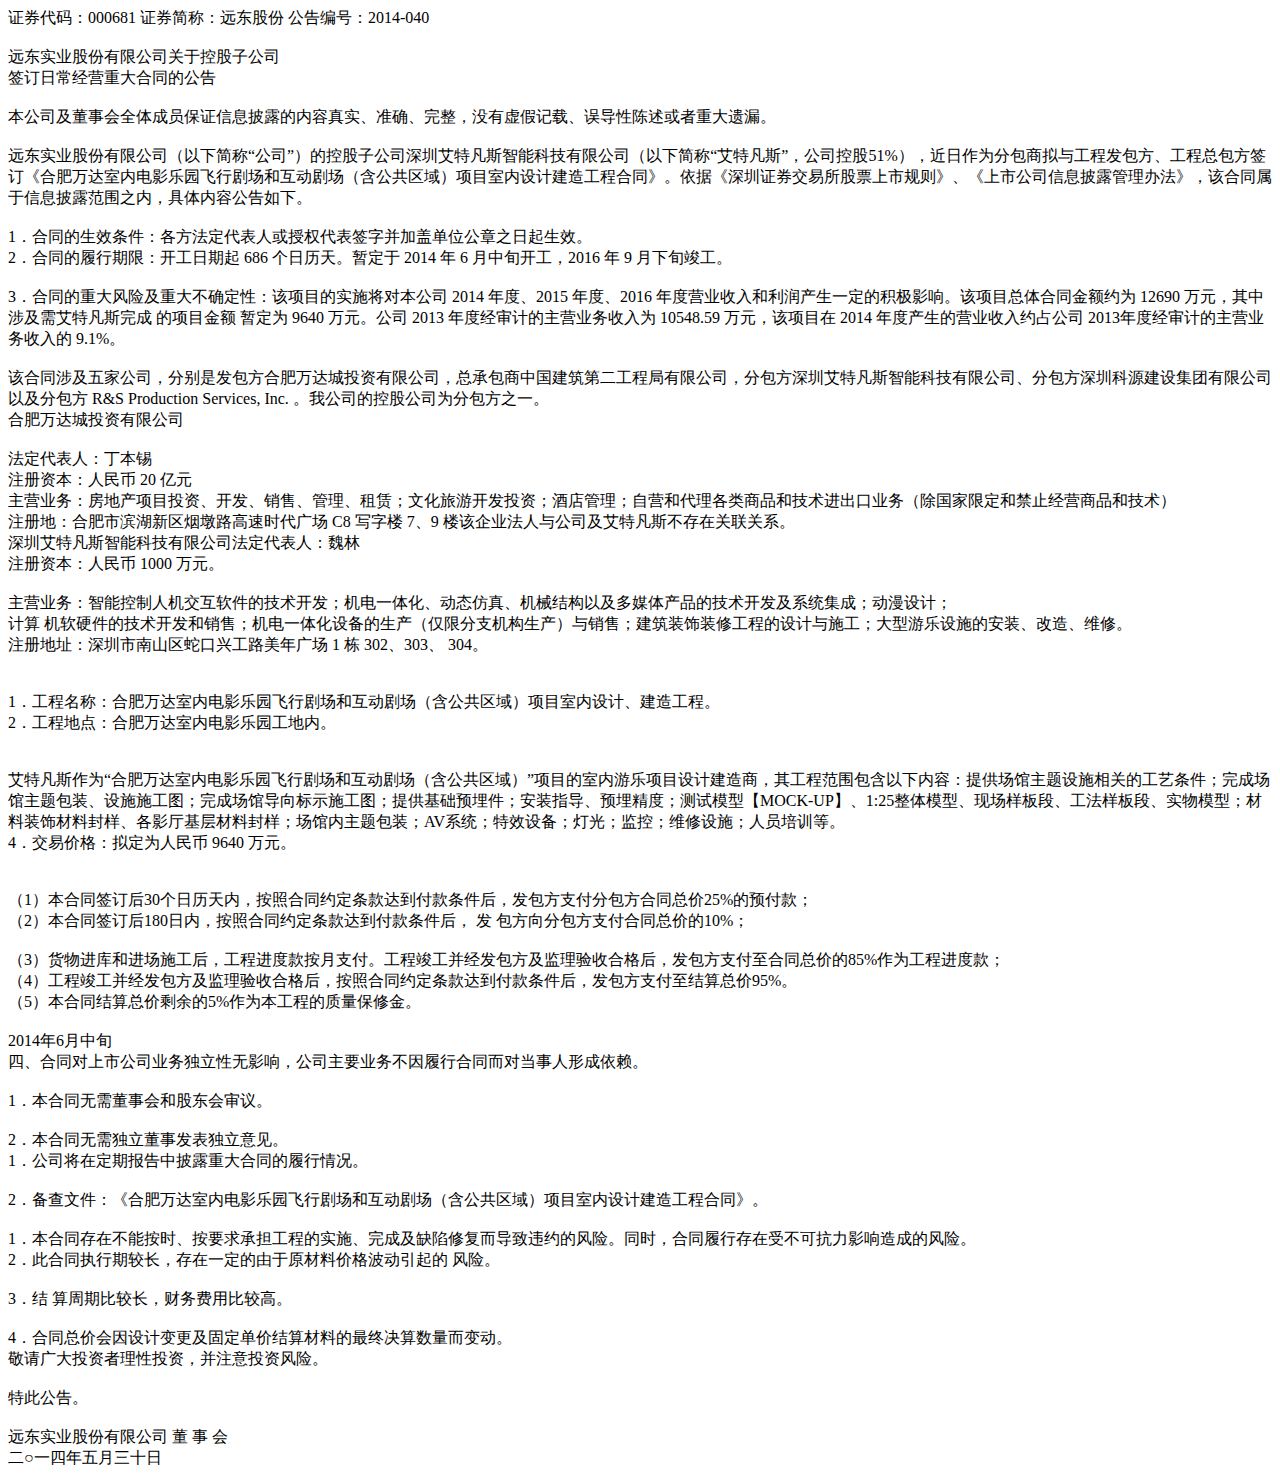
<file: data/10385.html>
<html><head></head><body><div title="关于控股子公司签订日常经营重大合同的公告" type="pdf">
 <div id="SectionCode_1" type="paragraph">
  <div type="content">
   证券代码：000681      证券简称：远东股份    公告编号：2014-040
  </div>
  <div type="content">
   <br>
  </div>
  <div type="content">
   远东实业股份有限公司关于控股子公司
  </div>
  <div type="content">
   签订日常经营重大合同的公告
  </div>
  <div type="content">
   <br>
  </div>
  <div type="content">
   本公司及董事会全体成员保证信息披露的内容真实、准确、完整，没有虚假记载、误导性陈述或者重大遗漏。
  </div>
  <div type="content">
   <br>
  </div>
  <div type="content">
   远东实业股份有限公司（以下简称“公司”）的控股子公司深圳艾特凡斯智能科技有限公司（以下简称“艾特凡斯”，公司控股51%），近日作为分包商拟与工程发包方、工程总包方签订《合肥万达室内电影乐园飞行剧场和互动剧场（含公共区域）项目室内设计建造工程合同》。依据《深圳证券交易所股票上市规则》、《上市公司信息披露管理办法》，该合同属于信息披露范围之内，具体内容公告如下。
  </div>
 </div>
 <div id="SectionCode_2" title="一、合同风险提示" type="paragraph">
  <div type="content">
   <br>
  </div>
  <div type="content">
   1．合同的生效条件：各方法定代表人或授权代表签字并加盖单位公章之日起生效。
  </div>
  <div type="content">
   2．合同的履行期限：开工日期起 686 个日历天。暂定于 2014 年
    6 月中旬开工，2016 年 9 月下旬竣工。
  </div>
  <div type="content">
   <br>
  </div>
  <hidden name="a1">
  </hidden>
  <div type="content">
   3．合同的重大风险及重大不确定性：该项目的实施将对本公司
    2014 年度、2015 年度、2016 年度营业收入和利润产生一定的积极影响。该项目总体合同金额约为 12690 万元，其中涉及需艾特凡斯完成
    的项目金额
   暂定为 9640 万元。公司 2013 年度经审计的主营业务收入为 10548.59 万元，该项目在 2014 年度产生的营业收入约占公司 2013年度经审计的主营业务收入的 9.1%。
  </div>
 </div>
 <div id="SectionCode_3" title="二、合同当事人介绍" type="paragraph">
  <div type="content">
   <br>
  </div>
  <div type="content">
   该合同涉及五家公司，分别是发包方合肥万达城投资有限公司，总承包商中国建筑第二工程局有限公司，分包方深圳艾特凡斯智能科技有限公司、分包方深圳科源建设集团有限公司以及分包方
     R&amp;S Production Services, Inc.
     。我公司的控股公司为分包方之一。
  </div>
  <div id="SectionCode_3-1" title="（一）发包方（全称）：" type="paragraph">
   <div type="content">
    合肥万达城投资有限公司
   </div>
   <div id="SectionCode_3-1-1" title="1．基本情况" type="paragraph">
    <div type="content">
     <br>
    </div>
    <div type="content">
     法定代表人：丁本锡
    </div>
    <div type="content">
     注册资本：人民币 20 亿元
    </div>
    <div type="content">
     主营业务：房地产项目投资、开发、销售、管理、租赁；文化旅游开发投资；酒店管理；自营和代理各类商品和技术进出口业务（除国家限定和禁止经营商品和技术）
    </div>
    <div type="content">
     注册地：合肥市滨湖新区烟墩路高速时代广场 C8 写字楼 7、9 楼该企业法人与公司及艾特凡斯不存在关联关系。
    </div>
   </div>
  </div>
  <div id="SectionCode_3-2" title="（二）分包方（全称）：" type="paragraph">
   <div type="content">
    深圳艾特凡斯智能科技有限公司法定代表人：魏林
   </div>
   <div type="content">
    注册资本：人民币 1000 万元。
   </div>
   <div type="content">
    <br>
   </div>
   <div type="content">
    主营业务：智能控制人机交互软件的技术开发；机电一体化、动态仿真、机械结构以及多媒体产品的技术开发及系统集成；动漫设计；
   </div>
   <hidden name="a2">
   </hidden>
   <div type="content">
    计算
    机软硬件的技术开发和销售；机电一体化设备的生产（仅限分支机构生产）与销售；建筑装饰装修工程的设计与施工；大型游乐设施的安装、改造、维修。
   </div>
   <div type="content">
    注册地址：深圳市南山区蛇口兴工路美年广场 1 栋 302、303、
    304。
   </div>
   <div type="content">
    <br>
   </div>
  </div>
 </div>
 <div id="SectionCode_4" title="三、合同的主要内容" type="paragraph">
  <div type="content">
   <br>
  </div>
  <div type="content">
   1．工程名称：合肥万达室内电影乐园飞行剧场和互动剧场（含公共区域）项目室内设计、建造工程。
  </div>
  <div type="content">
   2．工程地点：合肥万达室内电影乐园工地内。
  </div>
  <div type="content">
   <br>
  </div>
  <div id="SectionCode_4-1" title="3．工程内容：" type="paragraph">
   <div type="content">
    <br>
   </div>
   <div type="content">
    艾特凡斯作为“合肥万达室内电影乐园飞行剧场和互动剧场（含公共区域）”项目的室内游乐项目设计建造商，其工程范围包含以下内容：提供场馆主题设施相关的工艺条件；完成场馆主题包装、设施施工图；完成场馆导向标示施工图；提供基础预埋件；安装指导、预埋精度；测试模型【MOCK-UP】、1:25整体模型、现场样板段、工法样板段、实物模型；材料装饰材料封样、各影厅基层材料封样；场馆内主题包装；AV系统；特效设备；灯光；监控；维修设施；人员培训等。
   </div>
   <div type="content">
    4．交易价格：拟定为人民币 9640 万元。
   </div>
   <div type="content">
    <br>
   </div>
  </div>
  <div id="SectionCode_4-2" title="5．结算方式：" type="paragraph">
   <div type="content">
    <br>
   </div>
   <div type="content">
    （1）本合同签订后30个日历天内，按照合同约定条款达到付款条件后，发包方支付分包方合同总价25%的预付款；
   </div>
   <hidden name="a3">
   </hidden>
   <div type="content">
    （2）本合同签订后180日内，按照合同约定条款达到付款条件后，
    发
    包方向分包方支付合同总价的10%；
   </div>
   <div type="content">
    <br>
   </div>
   <div type="content">
    （3）货物进库和进场施工后，工程进度款按月支付。工程竣工并经发包方及监理验收合格后，发包方支付至合同总价的85%作为工程进度款；
   </div>
   <div type="content">
    （4）工程竣工并经发包方及监理验收合格后，按照合同约定条款达到付款条件后，发包方支付至结算总价95%。
   </div>
   <div type="content">
    （5）本合同结算总价剩余的5%作为本工程的质量保修金。
   </div>
   <div type="content">
    <br>
   </div>
  </div>
  <div id="SectionCode_4-3" title="6．协议拟签署时间：" type="paragraph">
   <div type="content">
    2014年6月中旬
   </div>
   <div type="content">
    四、合同对上市公司业务独立性无影响，公司主要业务不因履行合同而对当事人形成依赖。
   </div>
  </div>
 </div>
 <div id="SectionCode_5" title="五、合同的审议程序" type="paragraph">
  <div type="content">
   <br>
  </div>
  <div type="content">
   1．本合同无需董事会和股东会审议。
  </div>
  <div type="content">
   <br>
  </div>
  <div type="content">
   2．本合同无需独立董事发表独立意见。
  </div>
 </div>
 <div id="SectionCode_6" title="六、其他相关说明" type="paragraph">
  <div type="content">
   1．公司将在定期报告中披露重大合同的履行情况。
  </div>
  <div type="content">
   <br>
  </div>
  <div type="content">
   2．备查文件：《合肥万达室内电影乐园飞行剧场和互动剧场（含公共区域）项目室内设计建造工程合同》。
  </div>
 </div>
 <div id="SectionCode_7" title="七、风险提示：" type="paragraph">
  <div type="content">
   <br>
  </div>
  <div type="content">
   1．本合同存在不能按时、按要求承担工程的实施、完成及缺陷修复而导致违约的风险。同时，合同履行存在受不可抗力影响造成的风险。
  </div>
  <div type="content">
   2．此合同执行期较长，存在一定的由于原材料价格波动引起的
    风险。
  </div>
  <div type="content">
   <br>
  </div>
  <hidden name="a4">
  </hidden>
  <div type="content">
   3．结
   算周期比较长，财务费用比较高。
  </div>
  <div type="content">
   <br>
  </div>
  <div type="content">
   4．合同总价会因设计变更及固定单价结算材料的最终决算数量而变动。
  </div>
  <div type="content">
   敬请广大投资者理性投资，并注意投资风险。
  </div>
  <div type="content">
   <br>
  </div>
  <div type="content">
   特此公告。
  </div>
  <div type="content">
   <br>
  </div>
  <div type="content">
   远东实业股份有限公司
    董 事 会
  </div>
  <div type="content">
   二○一四年五月三十日
  </div>
 </div>
</div>
</body></html>
</file>
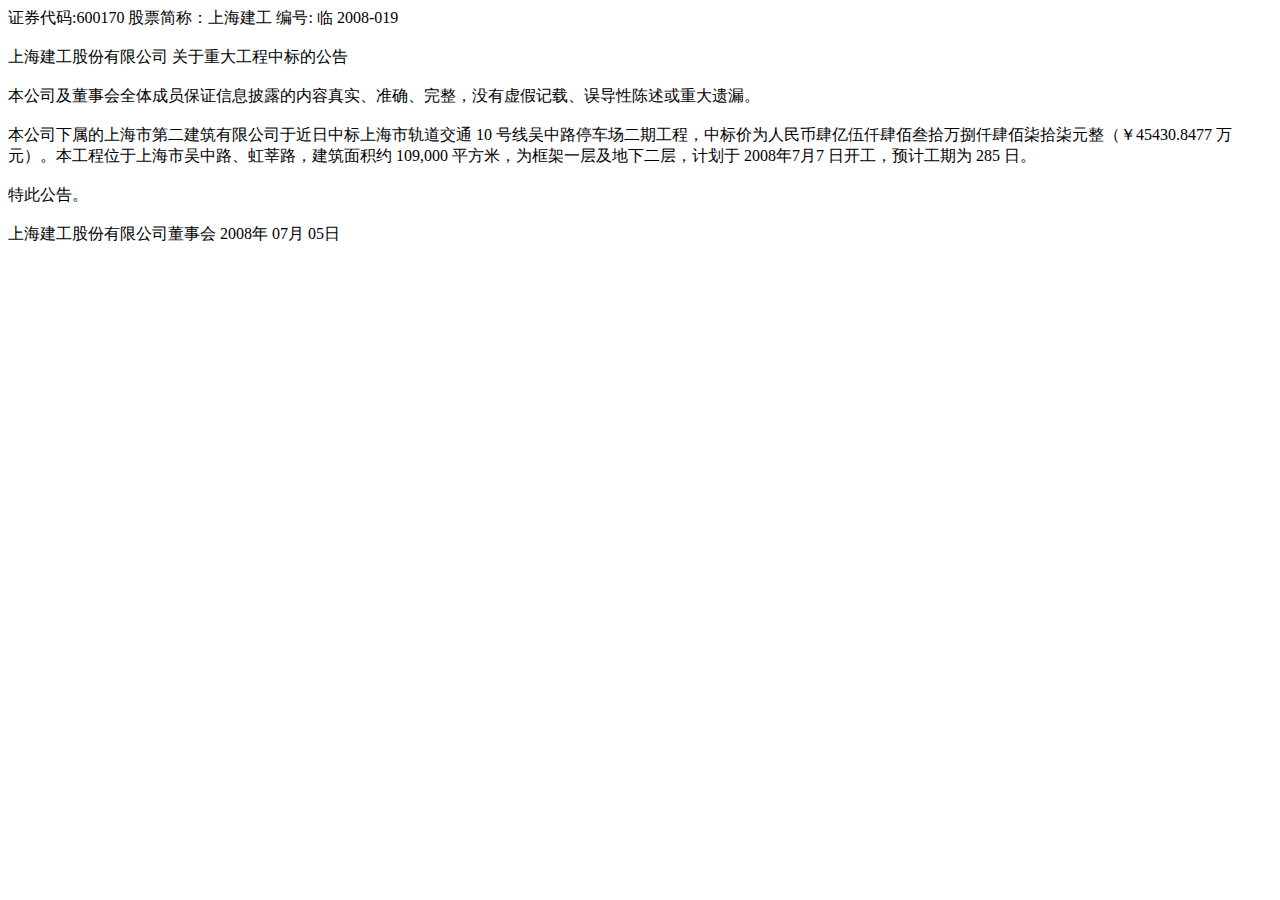
<file: data/125057.html>
<html><head></head><body><div title="上海建工关于重大工程中标的公告" type="pdf">
 <div id="SectionCode_1" type="paragraph">
  <div type="content">
   证券代码:600170 股票简称：上海建工 编号: 临 2008-019
  </div>
  <div type="content">
   <br>
  </div>
  <div type="content">
   上海建工股份有限公司 关于重大工程中标的公告
  </div>
  <div type="content">
   <br>
  </div>
  <div type="content">
   本公司及董事会全体成员保证信息披露的内容真实、准确、完整，没有虚假记载、误导性陈述或重大遗漏。
  </div>
  <div type="content">
   <br>
  </div>
  <div type="content">
   本公司下属的上海市第二建筑有限公司于近日中标上海市轨道交通 10 号线吴中路停车场二期工程，中标价为人民币肆亿伍仟肆佰叁拾万捌仟肆佰柒拾柒元整（￥45430.8477 万元）。本工程位于上海市吴中路、虹莘路，建筑面积约
    109,000 平方米，为框架一层及地下二层，计划于 2008年7月7 日开工，预计工期为 285 日。
  </div>
  <div type="content">
   <br>
  </div>
  <div type="content">
   特此公告。
  </div>
  <div type="content">
   <br>
  </div>
  <div type="content">
   上海建工股份有限公司董事会 2008年 07月 05日
  </div>
 </div>
</div>
</body></html>
</file>
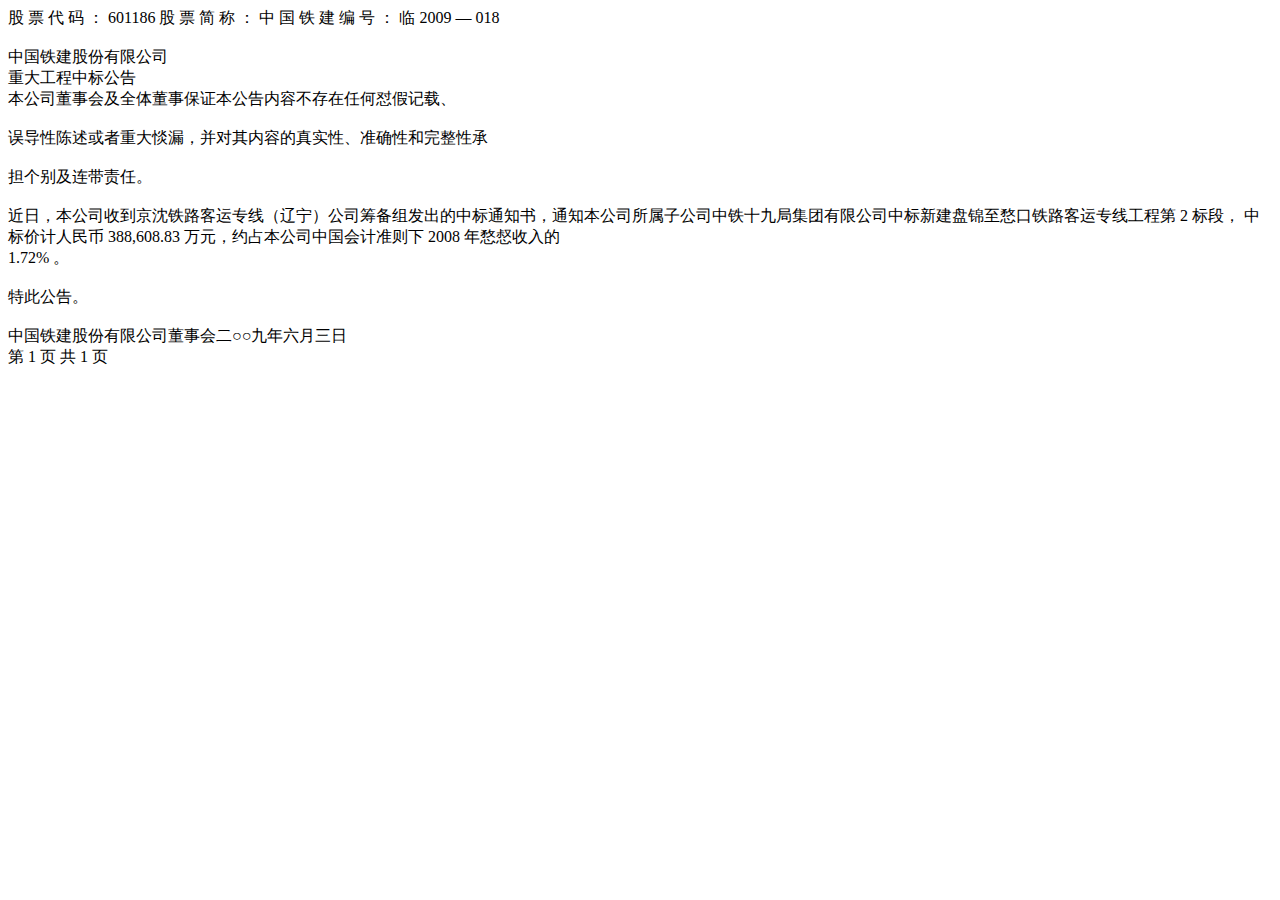
<file: data/128869.html>
<html><head></head><body><div title="中国铁建重大工程中标公告" type="pdf">
 <div id="SectionCode_1" type="paragraph">
  <div type="content">
   股 票 代 码 ：
   601186
   股 票 简 称 ： 中 国 铁 建 编 号 ： 临
   2009
   —
   018
  </div>
  <div type="content">
  </div>
  <div type="content">
   <br>
  </div>
  <div type="content">
   中国铁建股份有限公司
  </div>
  <div type="content">
   重大工程中标公告
  </div>
  <div type="content">
   本公司董事会及全体董事保证本公告内容不存在任何怼假记载、
  </div>
  <div type="content">
   <br>
  </div>
  <div type="content">
   误导性陈述或者重大惔漏，并对其内容的真实性、准确性和完整性承
  </div>
  <div type="content">
   <br>
  </div>
  <div type="content">
   担个别及连带责任。
  </div>
  <div type="content">
   <br>
  </div>
  <div type="content">
   近日，本公司收到京沈铁路客运专线（辽宁）公司筹备组发出的中标通知书，通知本公司所属子公司中铁十九局集团有限公司中标新建盘锦至愗口铁路客运专线工程第
     2
     标段， 中标价计人民币
    388,608.83 万元，约占本公司中国会计准则下
   
    2008
   
   年愗惄收入的
  </div>
  <div type="content">
   1.72%
     。
  </div>
  <div type="content">
   <br>
  </div>
  <div type="content">
   特此公告。
  </div>
  <div type="content">
   <br>
  </div>
  <div type="content">
   中国铁建股份有限公司董事会二○○九年六月三日
  </div>
  <div type="content">
   第
     1
     页 共
     1
     页
  </div>
 </div>
</div>
</body></html>
</file>
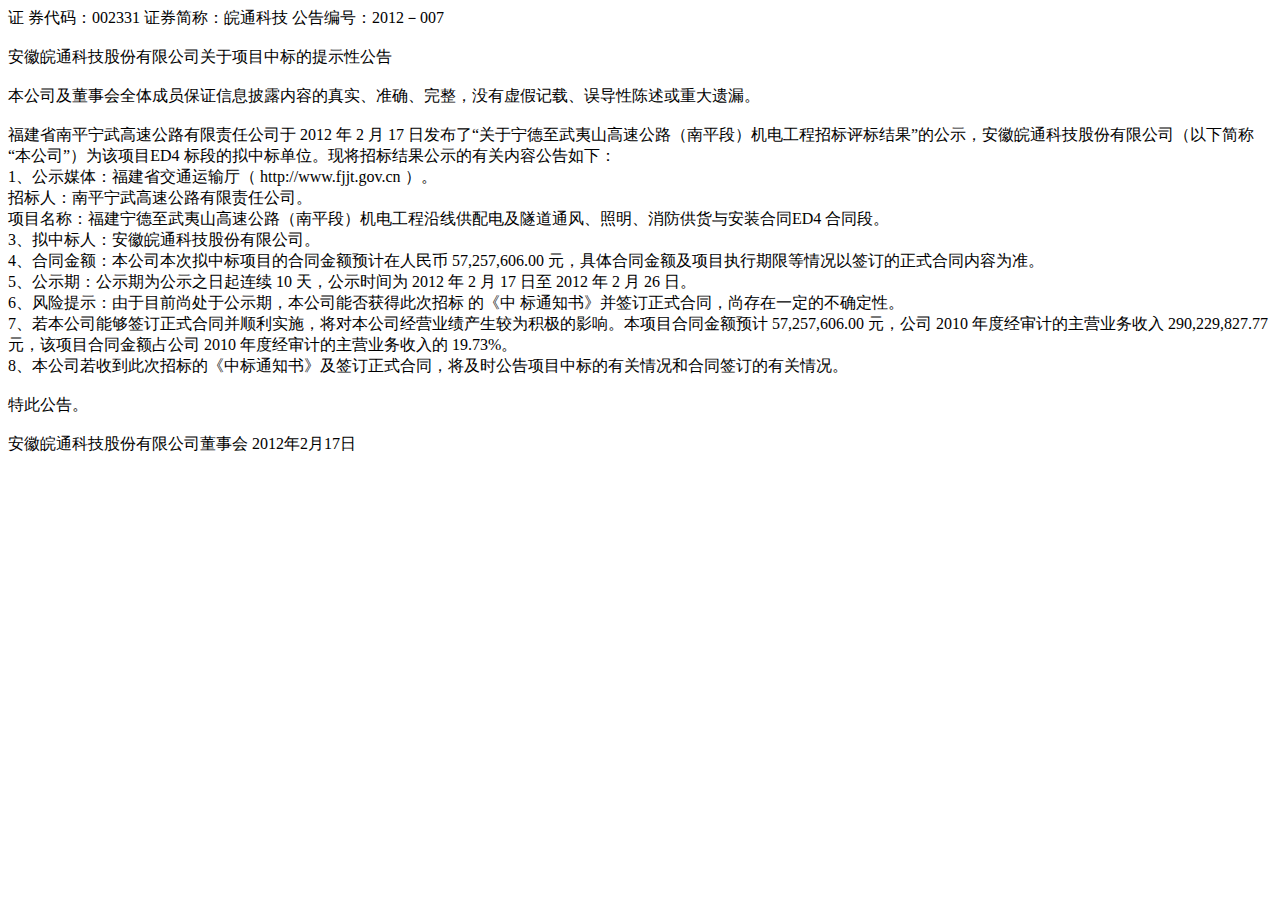
<file: data/44191.html>
<html><head></head><body><div title="关于项目中标的提示性公告" type="pdf">
 <div id="SectionCode_1" type="paragraph">
  <div type="content">
  </div>
  <hidden name="a0">
  </hidden>
  <div type="content">
   证
   券代码：002331 证券简称：皖通科技 公告编号：2012－007
  </div>
  <div type="content">
   <br>
  </div>
  <div type="content">
   安徽皖通科技股份有限公司关于项目中标的提示性公告
  </div>
  <div type="content">
   <br>
  </div>
  <div type="content">
   本公司及董事会全体成员保证信息披露内容的真实、准确、完整，没有虚假记载、误导性陈述或重大遗漏。
  </div>
  <div type="content">
   <br>
  </div>
  <div type="content">
   福建省南平宁武高速公路有限责任公司于 2012 年 2 月 17 日发布了“关于宁德至武夷山高速公路（南平段）机电工程招标评标结果”的公示，安徽皖通科技股份有限公司（以下简称“本公司”）为该项目ED4 标段的拟中标单位。现将招标结果公示的有关内容公告如下：
  </div>
  <div type="content">
   1、公示媒体：福建省交通运输厅（
     http://www.fjjt.gov.cn
     ）。
  </div>
 </div>
 <div id="SectionCode_2" title="2、招标人及项目名称：" type="paragraph">
  <div type="content">
   招标人：南平宁武高速公路有限责任公司。
  </div>
  <div type="content">
   项目名称：福建宁德至武夷山高速公路（南平段）机电工程沿线供配电及隧道通风、照明、消防供货与安装合同ED4 合同段。
  </div>
  <div type="content">
   3、拟中标人：安徽皖通科技股份有限公司。
  </div>
  <div type="content">
   4、合同金额：本公司本次拟中标项目的合同金额预计在人民币
    57,257,606.00 元，具体合同金额及项目执行期限等情况以签订的正式合同内容为准。
  </div>
  <div type="content">
   5、公示期：公示期为公示之日起连续 10 天，公示时间为 2012 年
    2 月 17 日至 2012 年 2 月 26 日。
  </div>
  <hidden name="a1">
  </hidden>
  <div type="content">
   6、风险提示：由于目前尚处于公示期，本公司能否获得此次招标
    的《中
   标通知书》并签订正式合同，尚存在一定的不确定性。
  </div>
  <div type="content">
   7、若本公司能够签订正式合同并顺利实施，将对本公司经营业绩产生较为积极的影响。本项目合同金额预计 57,257,606.00 元，公司
    2010 年度经审计的主营业务收入 290,229,827.77 元，该项目合同金额占公司 2010 年度经审计的主营业务收入的 19.73%。
  </div>
  <div type="content">
   8、本公司若收到此次招标的《中标通知书》及签订正式合同，将及时公告项目中标的有关情况和合同签订的有关情况。
  </div>
  <div type="content">
   <br>
  </div>
  <div type="content">
   特此公告。
  </div>
  <div type="content">
   <br>
  </div>
  <div type="content">
   安徽皖通科技股份有限公司董事会
    2012年2月17日
  </div>
 </div>
</div>
</body></html>
</file>
